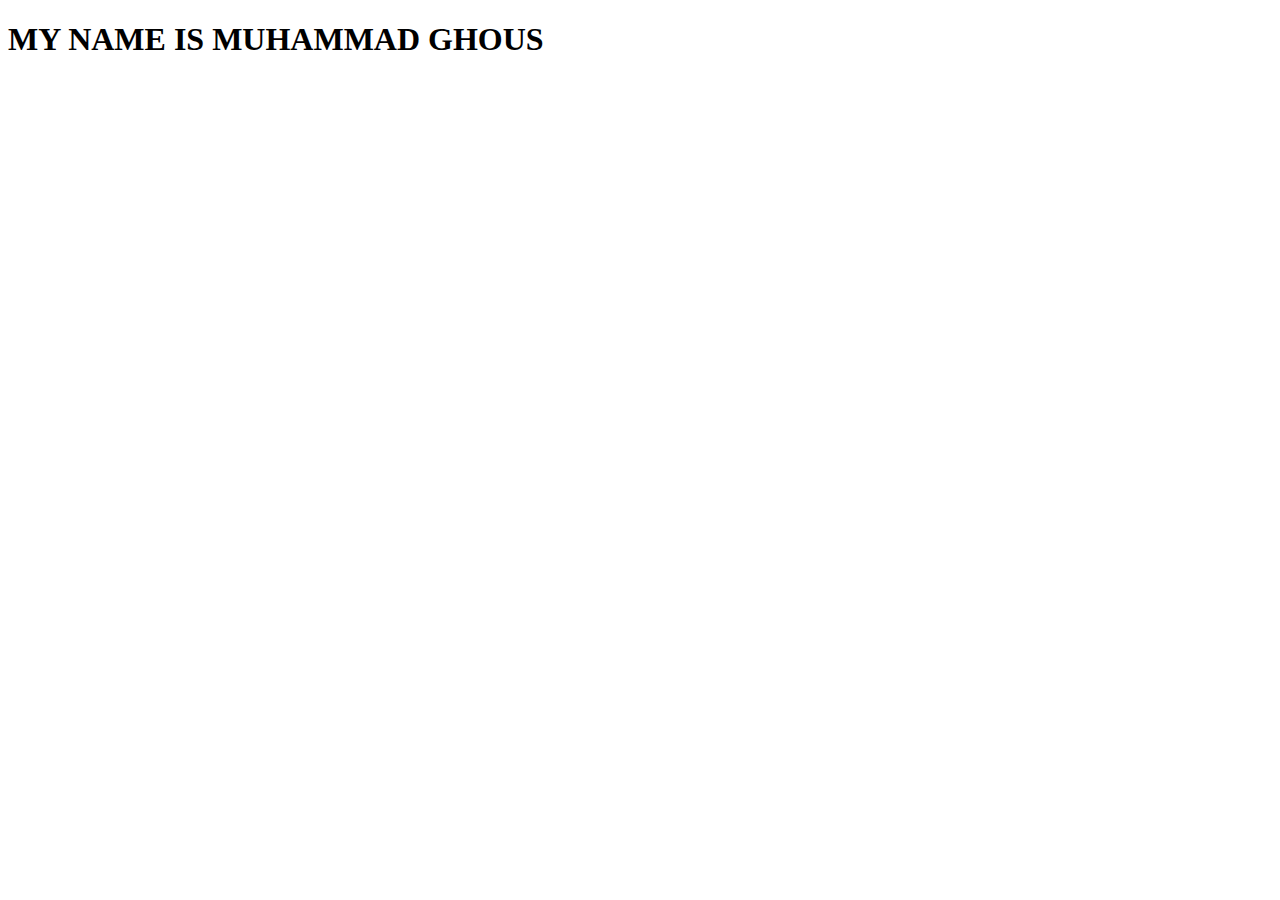
<file: mgc.html>
<!DOCTYPE html>
<html lang="en">
<head>
    <meta charset="UTF-8">
    <meta name="viewport" content="width=device-width, initial-scale=1.0">
    <title>Document</title>
</head>
<body>
    <h1>MY NAME IS MUHAMMAD GHOUS </h1>
</body>
</html>
</file>
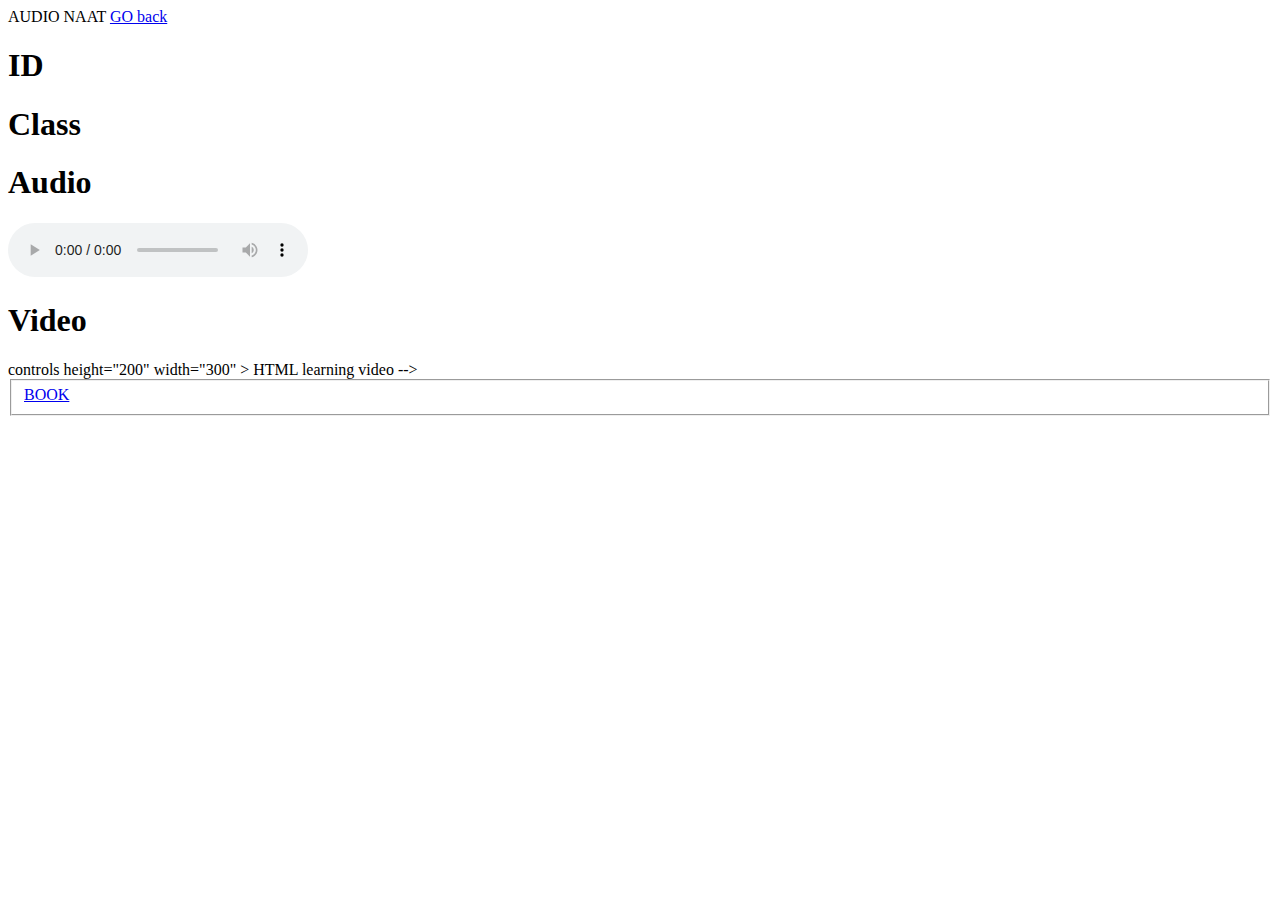
<file: NAATS .html>
<!DOCTYPE html>
<html>
    <head><tile>AUDIO NAAT</tile></head>
    <body>
        <a href="../index.html"> GO back</a>
        <nav>
            <div>
              <h1 id="id-heading">ID</h1>
              <h1 class="class-heading class-color">Class</h1>
            </div>
          </nav>
          <div>
            <h1>Audio</h1>
            <audio controls>
            <source src="c:\Users\dell\Downloads\jabeen-meri-ho-sang-e-dar-tumhara-ya-rasool-allah (1).mp3" type="audio/mp3" controls height="200" width="300">
        
            </audio>

          </div>
          <div>
            <h1>Video</h1>
      
            <!-- <video
              src="https://player.vimeo.com/external/458877755.sd.mp4?s=8fe2a0a1edf8c7968c0d5857d681edb530cfbc14&profile_id=164&oauth2_token_id=57447761"
              loop
           
              <!-- poster="https://images.pexels.com/photos/574071/pexels-photo-574071.jpeg?auto=compress&cs=tinysrgb&w=800" -->
              controls
              height="200"
              width="300"
            >
              HTML learning video
            </video> -->
            <!-- <iframe width="560" height="315" src="https://www.youtube.com/embed/0cadAxFVboE?si=3Qq9BgUJYQ0F-fvv&amp;start=946" title="YouTube video player" frameborder="0" allow="accelerometer; autoplay; clipboard-write; encrypted-media; gyroscope; picture-in-picture; web-share" allowfullscreen></iframe> -->
<fieldset controles>
  <a href="c:\Users\dell\Videos\Hadayatu-Al-Nahaw-Sawalan-jawaban.pdf">BOOK</a>
            
          
    </body>
    </html>
</file>
